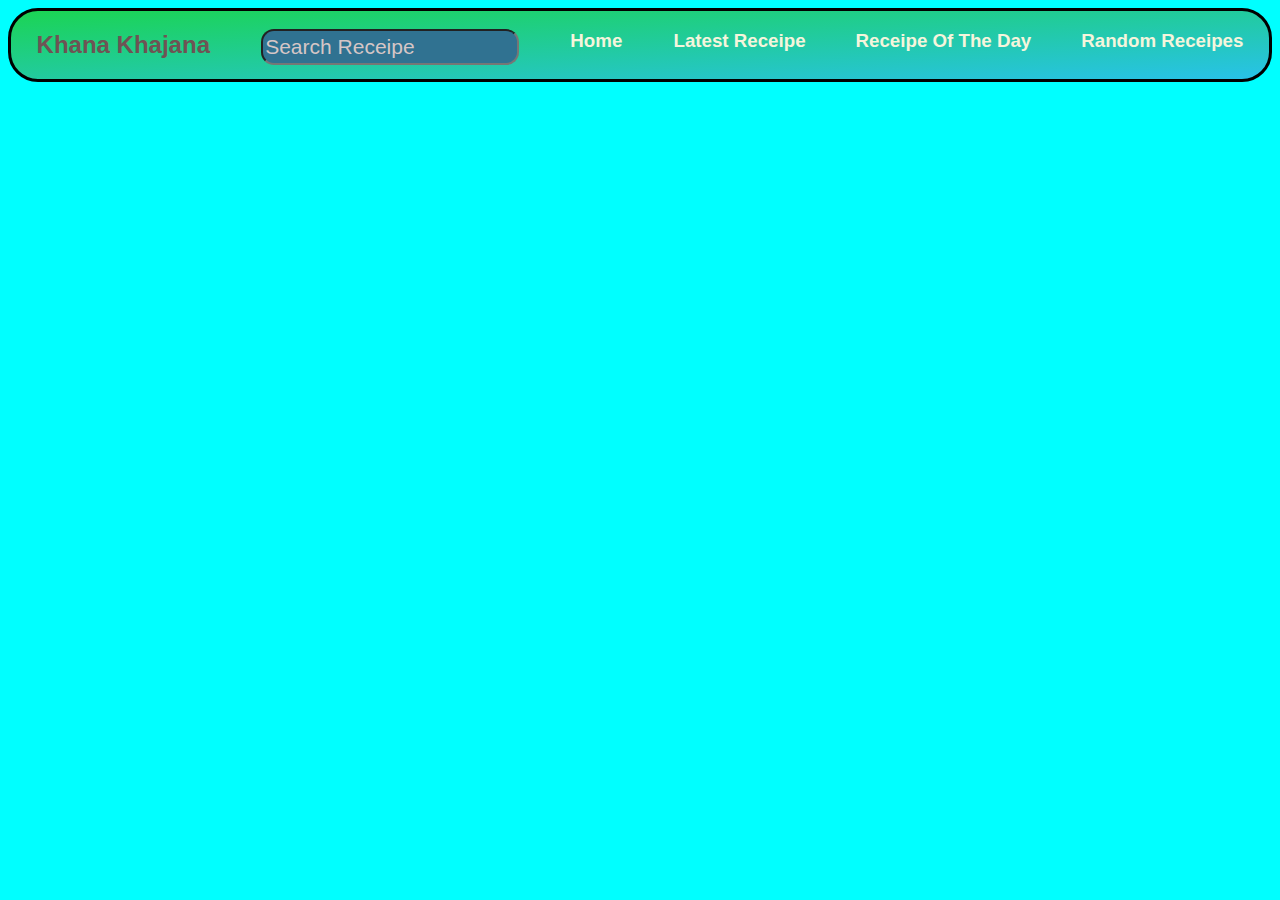
<file: index.html>
<!DOCTYPE html>
<html lang="en">
  <head>
    <meta charset="UTF-8" />
    <meta http-equiv="X-UA-Compatible" content="IE=edge" />
    <meta name="viewport" content="width=device-width, initial-scale=1.0" />
    <title>Document</title>
    <link rel="stylesheet" href="./navStyle/navbar.css" />
    <link rel="stylesheet" href="./styles/index.css" />
  </head>
  <body>
    <div id="header"></div>

    <div id="data"></div>
  </body>
</html>
<script type="module">
  let container = document.querySelector("#header");

  import navbar from "./components/navbar.js";

  // import { showReceipe, append } from "./scripts/fetchAppend.js";
  //   console.log(showReceipe, append);

  let parent = document.querySelector("#data");

  //   console.log(navbar)

  container.innerHTML = navbar;
  let msearch = document.getElementById("search");
  msearch.addEventListener("keypress", () => {
    getData(event);
  });

  const getData = async (e) => {
    try {
      if (e.code === "Enter") {
        let input = msearch.value;
        let res = await fetch(
          `https://www.themealdb.com/api/json/v1/1/search.php?s=${input}`
        );
        let data = await res.json();

        console.log("data:", data.meals);
        append(data.meals);
      }
    } catch (err) {
      console.log("err :", err);
    }
  };

  const append = (data) => {
    console.log(data);
    data.forEach((el) => {
      let div = document.createElement("div");
      div.setAttribute("class", "poster");

      let tdiv = document.createElement("div");
      tdiv.setAttribute("class", "desc");

      let poster = document.createElement("img");
      poster.src = el.strMealThumb;

      let title = document.createElement("p");
      title.innerText = "Title:" + " " + el.strMeal;

      let catagory = document.createElement("p");
      catagory.innerText = "Catogory:" + " " + el.strCategory;

      let instruct = document.createElement("p");
      instruct.innerText = "Instruction :" + " " + el.strInstructions;

      div.append(poster);
      tdiv.append(title, catagory, instruct);

      parent.append(div, tdiv);
    });
  };

  // console.log(response)

  // append(response.meals,parent)
</script>

<!-- <script src="./components/input.js">

</script> -->
</file>
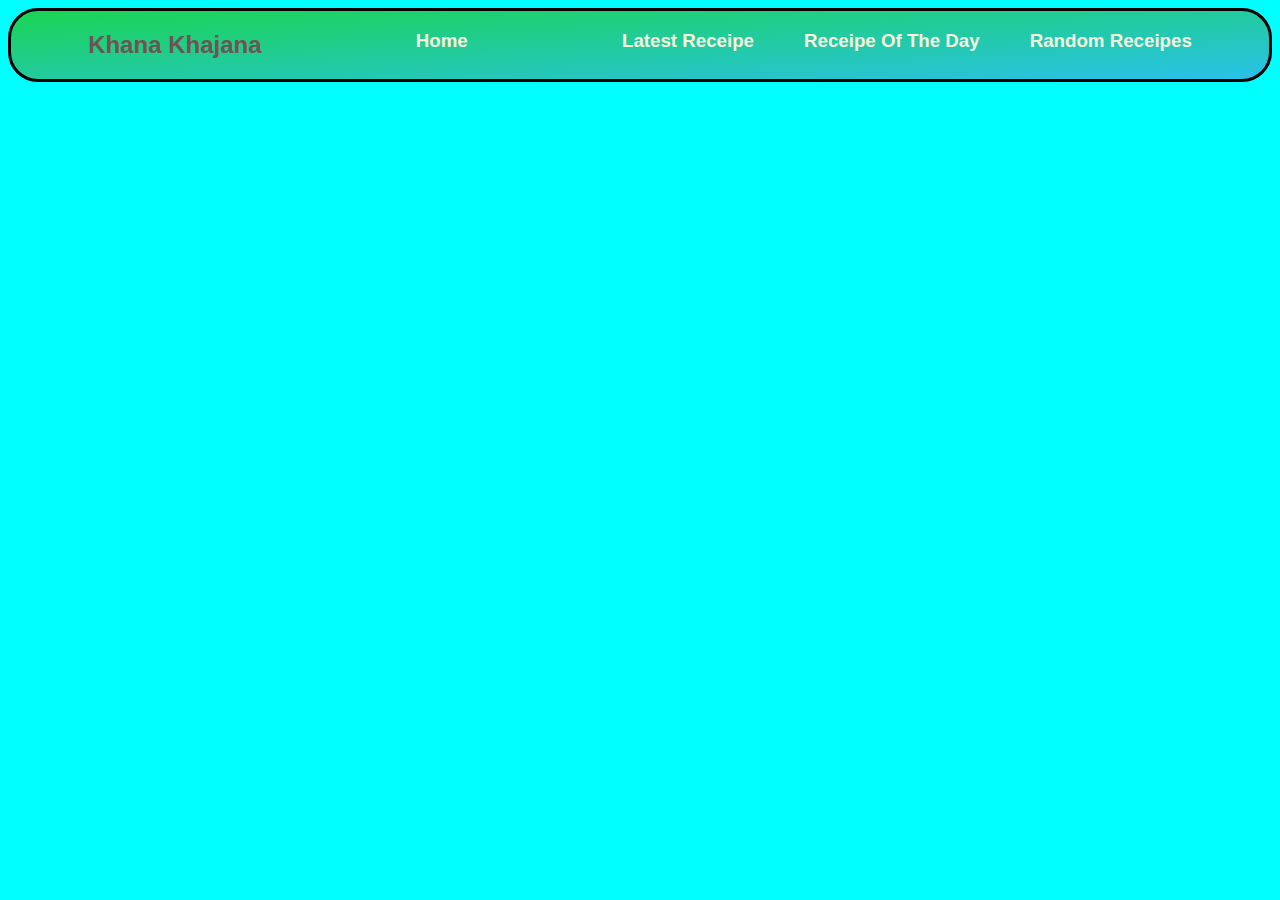
<file: latest.html>
<!DOCTYPE html>
<html lang="en">
<head>
    <meta charset="UTF-8">
    <meta http-equiv="X-UA-Compatible" content="IE=edge">
    <meta name="viewport" content="width=device-width, initial-scale=1.0">
    <title>Document</title>
    <link rel="stylesheet" href="./navStyle/navbar.css">
    <link rel="stylesheet" href="./styles/random.css">
</head>
<body>

    <div id="header"></div>

    <div id="data"></div>
    
</body>
</html>

<script type="module">

let container = document.querySelector("#header")
    import navbar from "./components/navbar.js";
  //   console.log(navbar)
  
    container.innerHTML = navbar;
    let parent = document.querySelector("#data");
   

    import { showReceipe, append } from "./scripts/fetchAppend.js";
    // console.log(showReceipe, append)

    let res = await showReceipe(`https://www.themealdb.com/api/json/v1/1/search.php?s=Eccles Cakes`)
     
    // console.log(res.meals)
  
    append(res.meals,parent)




</script>
</file>
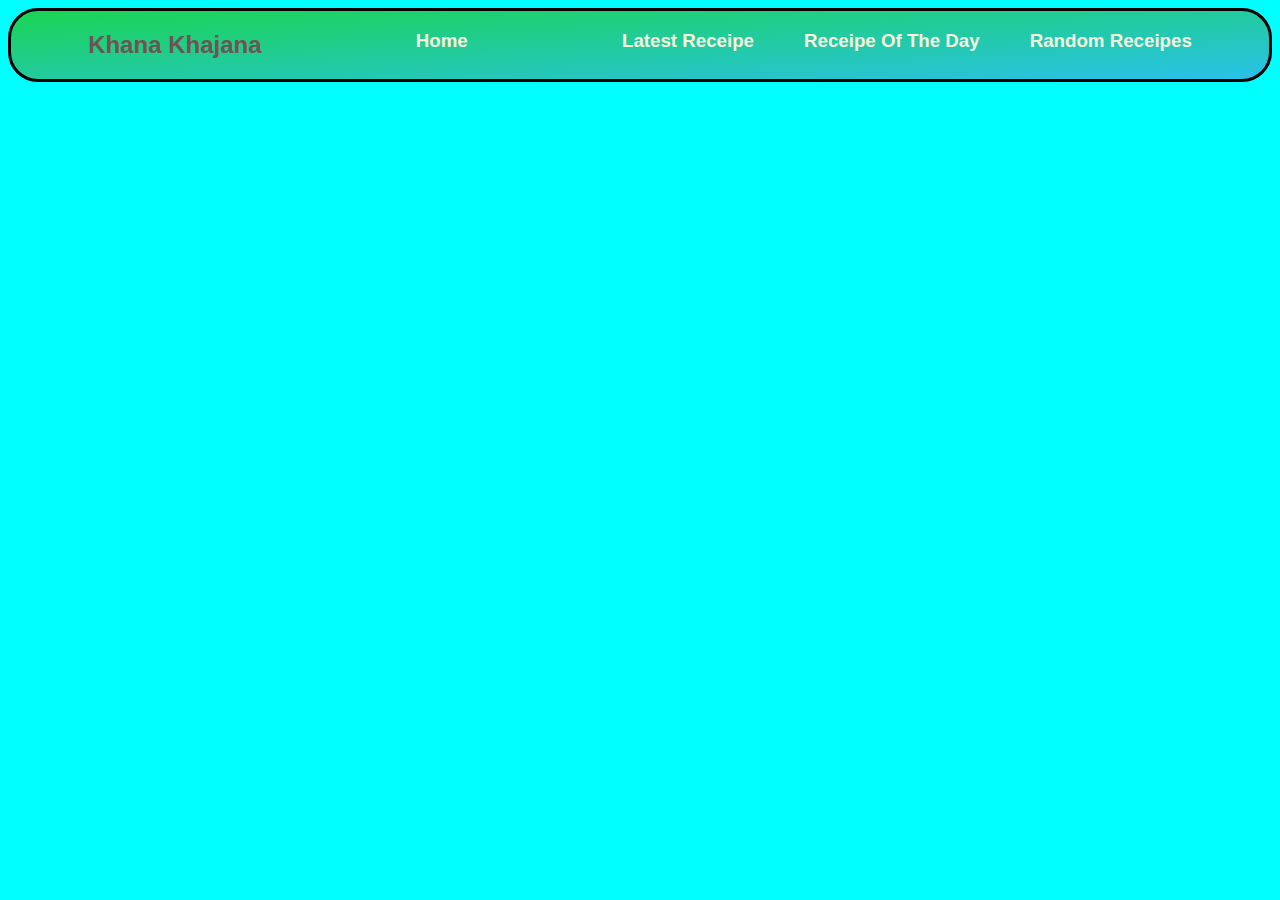
<file: random.html>
<!DOCTYPE html>
<html lang="en">
<head>
    <meta charset="UTF-8">
    <meta http-equiv="X-UA-Compatible" content="IE=edge">
    <meta name="viewport" content="width=device-width, initial-scale=1.0">
    <title>Document</title>
    <link rel="stylesheet" href="./navStyle/navbar.css">
    <link rel="stylesheet" href="./styles/random.css">
</head>
<body>
    <div id="header"></div>

   <div id="data">

   </div>


</body>
</html>

<script type="module">
  
    let container = document.querySelector("#header")
    import navbar from "./components/navbar.js";
  //   console.log(navbar)
  
    container.innerHTML = navbar;

    import { showReceipe, append } from "./scripts/fetchAppend.js";
//   console.log(showReceipe, append);

  let parent = document.querySelector("#data")
//   console.log(navbar)

  container.innerHTML = navbar;

  let response = await showReceipe(`https://www.themealdb.com/api/json/v1/1/random.php`)
  
  console.log(response)

  append(response.meals,parent)
  
  </script>
</file>
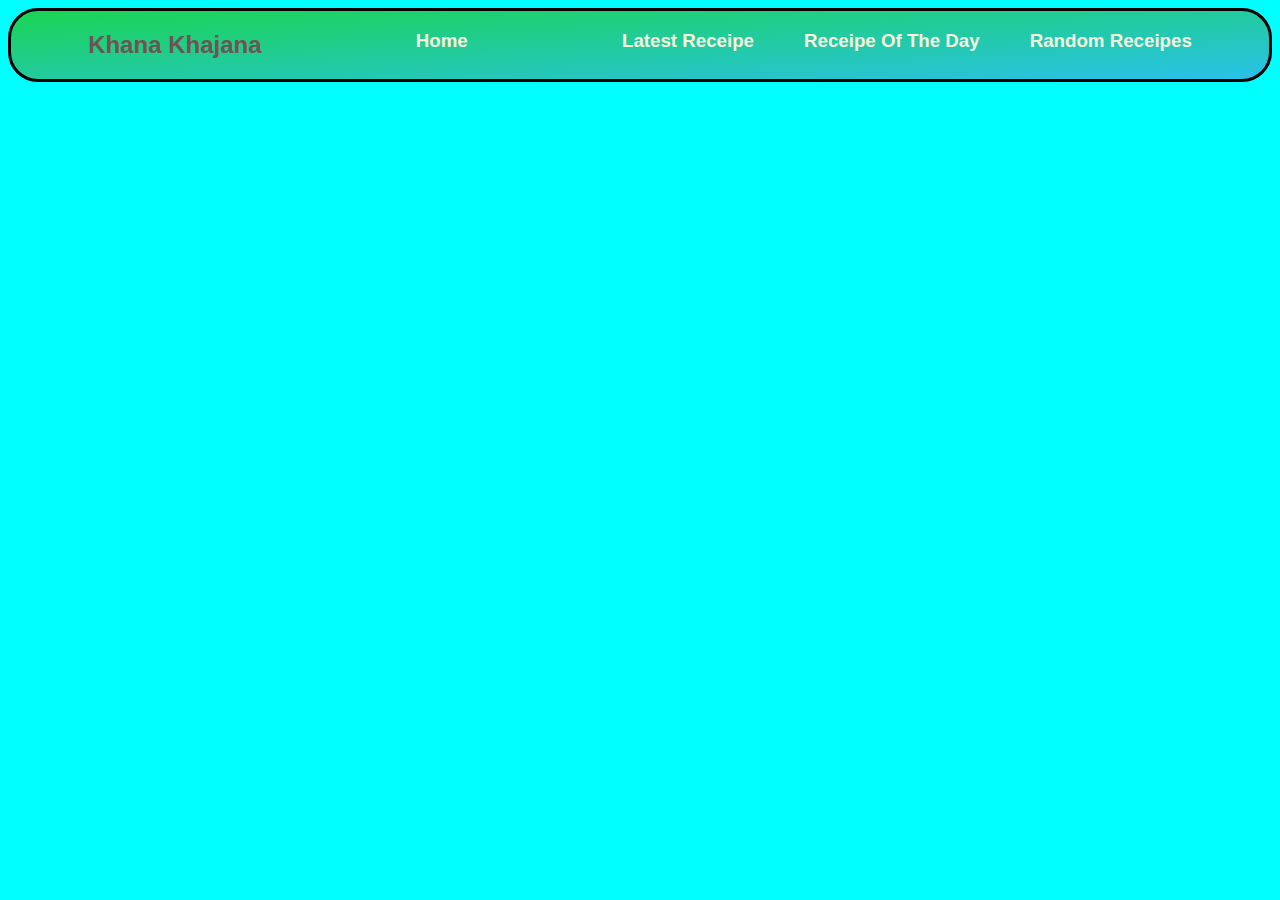
<file: receipe.html>
<!DOCTYPE html>
<html lang="en">
<head>
    <meta charset="UTF-8">
    <meta http-equiv="X-UA-Compatible" content="IE=edge">
    <meta name="viewport" content="width=device-width, initial-scale=1.0">
    <title>Document</title>
    <link rel="stylesheet" href="./navStyle/navbar.css">
    <link rel="stylesheet" href="./styles/random.css">
</head>
<body>
   <div id="header"></div>

   <div id="data"></div>
</body>
</html>

<script type="module">
  
    let container = document.querySelector("#header")
    import navbar from "./components/navbar.js";
  //   console.log(navbar)
  
    container.innerHTML = navbar;
    let parent = document.querySelector("#data");
   

    import { showReceipe, append } from "./scripts/fetchAppend.js";
    // console.log(showReceipe, append)

    let res = await showReceipe(`https://www.themealdb.com/api/json/v1/1/search.php?s=Chinon Apple Tarts`)
     
    // console.log(res.meals)
  
    append(res.meals,parent)

  </script>
</file>
<file: navStyle/navbar.css>
*{
    font-family: sans-serif;
}
#navbar{
    display: flex;
    justify-content: space-around;
    border: 3px solid black;
    border-radius: 30px;
    background-image: linear-gradient(to bottom right, rgb(27, 212, 83), rgb(40, 194, 233));
}
a{
    text-decoration: none;
    color: beige;
}
#options{
    display: flex;
    justify-content: flex-end;
    gap: 50px;
   

}
#title{
 color: rgb(110, 84, 84);
}


 input{
    display: none;
}

body{
  background-color: aqua;
}
</file>
<file: styles/index.css>
input{
    display: block;
    height: 30px;
    margin-top: 18px;
    width: 250px;
    border-radius: 13px;
    color: rgb(240, 240, 250);
    background-color:rgb(48, 114, 145);
    font-size: 21px;

}

input::placeholder{
    color: rgb(214, 198, 198);
}

#data{
    display: grid;
    padding: 3%;
    
    grid-gap: 15px;
}


#data>div>img{
    width: 50%;
    height : 100%;
}
</file>
<file: styles/random.css>
#data{
    display: flex;
    padding: 2%;
    gap: 25px;
    

}

#data>div>img{
    width: 100%;
    height: 70%;
}

/* #data> */

.desc{
    width: 30%;
}
</file>
